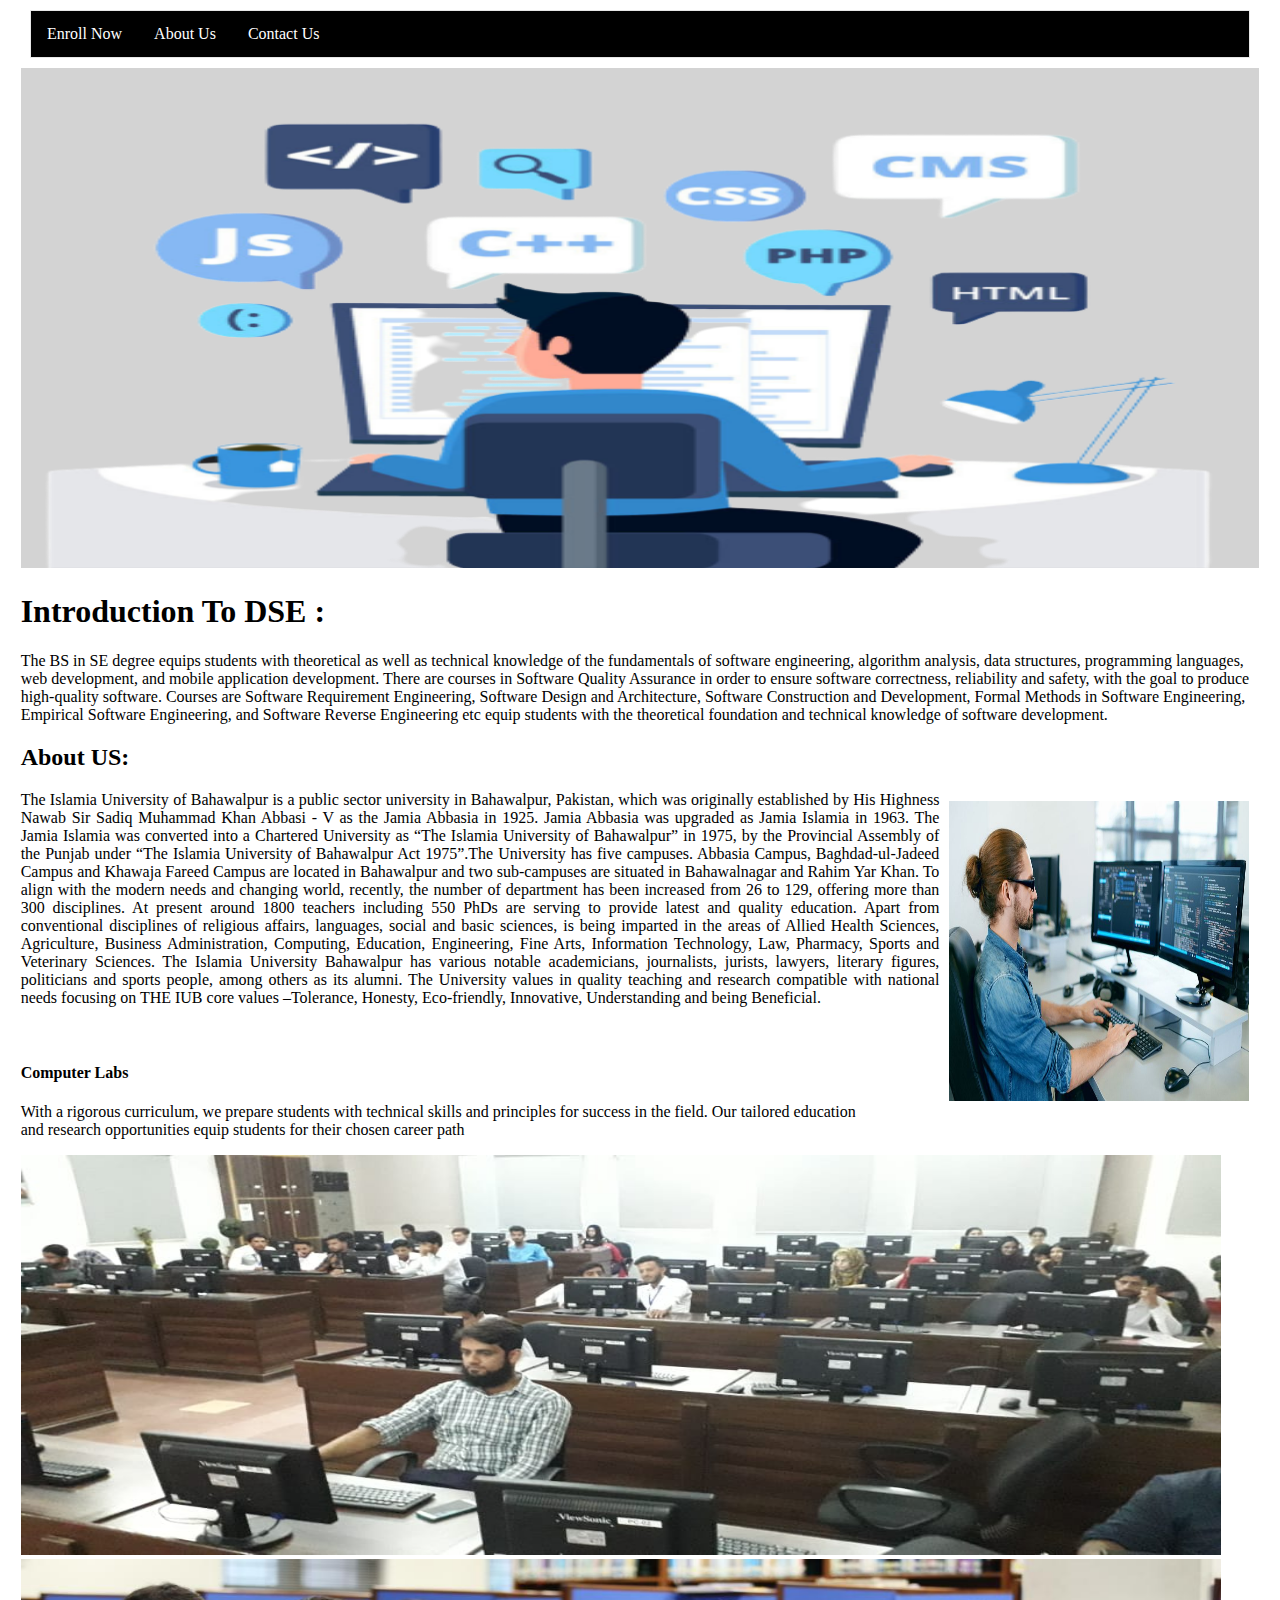
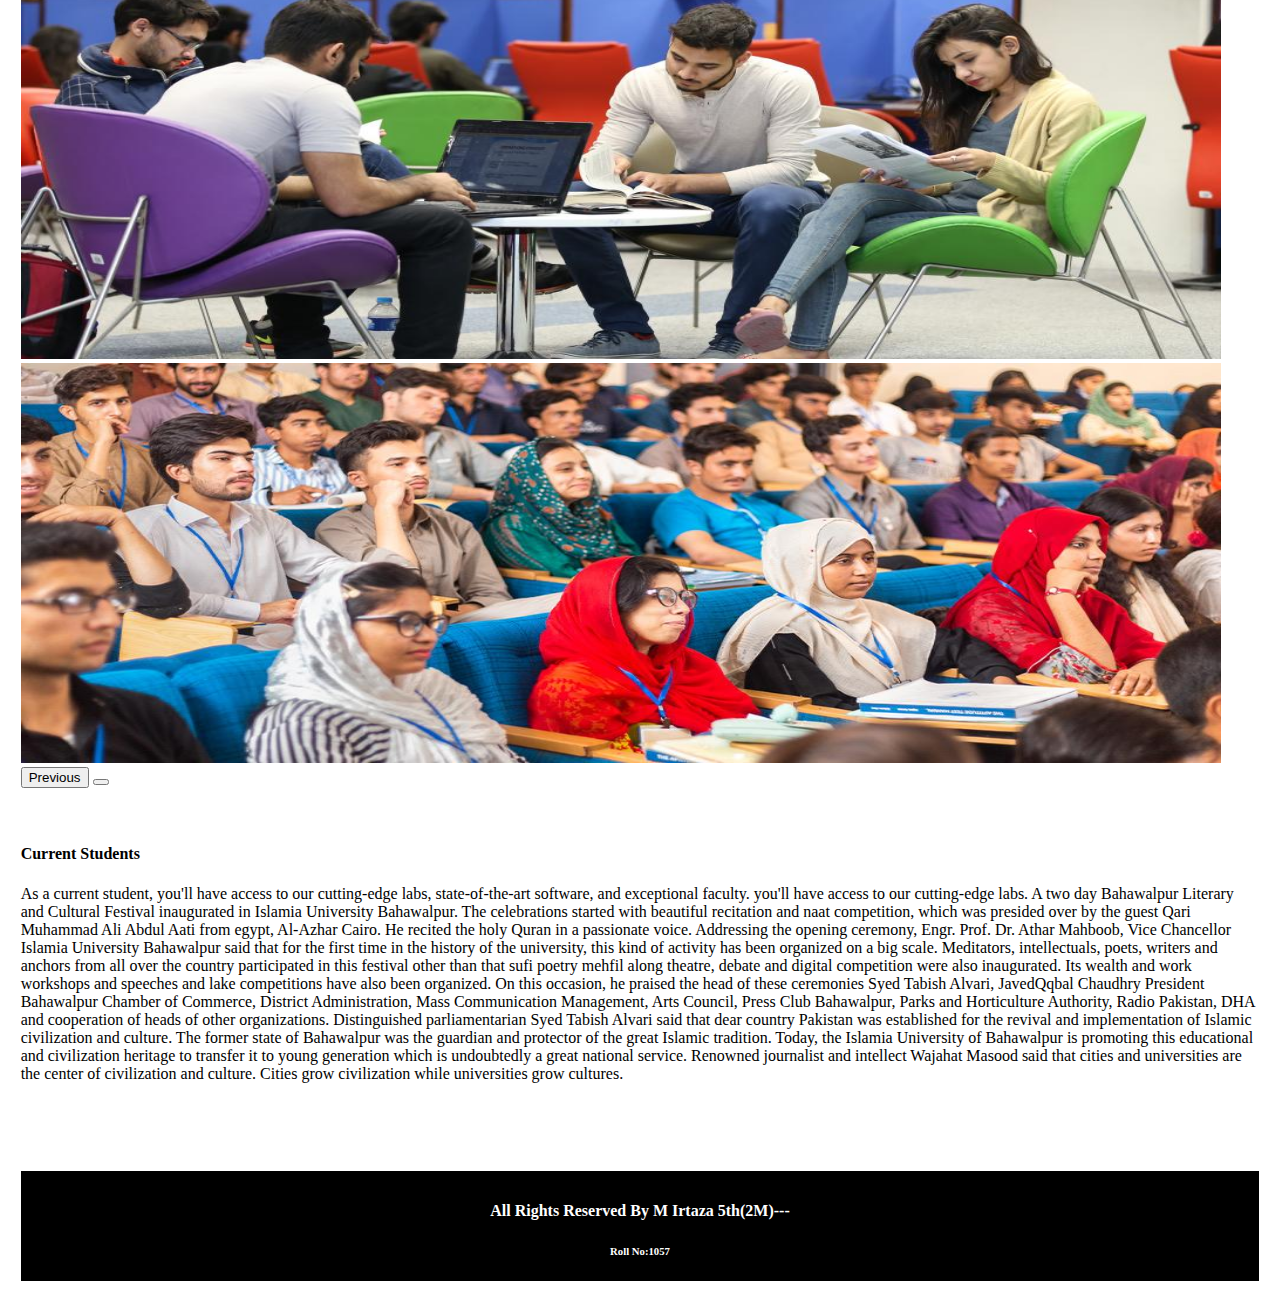
<file: M Irtaza 5th2M/index.html>
<!DOCTYPE html>
<html>
<head>
	<meta charset="utf-8">
	<meta name="viewport" content="width=device-width, initial-scale=1">
	<title>Article</title>
	<link href="https://cdn.jsdelivr.net/npm/bootstrap@5.3.0-alpha3/dist/css/bootstrap.min.css" rel="stylesheet" integrity="sha384-KK94CHFLLe+nY2dmCWGMq91rCGa5gtU4mk92HdvYe+M/SXH301p5ILy+dN9+nJOZ" crossorigin="anonymous">
<script src="https://cdn.jsdelivr.net/npm/bootstrap@5.3.0-alpha3/dist/js/bootstrap.bundle.min.js" integrity="sha384-ENjdO4Dr2bkBIFxQpeoTz1HIcje39Wm4jDKdf19U8gI4ddQ3GYNS7NTKfAdVQSZe" crossorigin="anonymous"></script>
	<link rel="stylesheet" type="text/css" href="def.css">
</head>
<body class="body">
	 <div >
        <nav class="bgd">
            <ul>
               <li><a  href="https://www.iub.edu.pk/">Enroll Now</a></li>
                <li><a href="./ASPAbout.html">About Us</a></li>
                <li><a href="./ASPContact.html">Contact Us</a></li>
               
            </ul>
        </nav>
    </div>

	<div class="container2">

		<img class="img2" src="./header.png" alt="">

		<div>
			<h1>Introduction To DSE :</h1>
			<p>The BS in SE degree equips students with theoretical as well as technical knowledge of the fundamentals of software engineering, algorithm analysis, data structures, programming languages, web development, and mobile application development.

				There are courses in Software Quality Assurance in order to ensure software correctness, reliability and safety, with the goal to produce high-quality software.
				
				Courses are Software Requirement Engineering, Software Design and Architecture, Software Construction and Development, Formal Methods in Software Engineering, Empirical Software Engineering, and Software Reverse Engineering etc equip students with the theoretical foundation and technical knowledge of software development.</p>
		</div>

		<div>
			<h2>About US: </h2>
			<img class="img3" src="dse.jpg" alt="">

			<div class="text2">
				The Islamia University of Bahawalpur is a public sector university in Bahawalpur, Pakistan, which was originally established by His Highness Nawab Sir Sadiq Muhammad Khan Abbasi - V as the Jamia Abbasia in 1925. Jamia Abbasia was upgraded as Jamia Islamia in 1963. The Jamia Islamia was converted into a Chartered University as “The Islamia University of Bahawalpur” in 1975, by the Provincial Assembly of the Punjab under “The Islamia University of Bahawalpur Act 1975”.The University has five campuses. Abbasia Campus, Baghdad-ul-Jadeed Campus and Khawaja Fareed Campus are located in Bahawalpur and two sub-campuses are situated in Bahawalnagar and Rahim Yar Khan. To align with the modern needs and changing world, recently, the number of department has been increased from 26 to 129, offering more than 300 disciplines. At present around 1800 teachers including 550 PhDs are serving to provide latest and quality education. Apart from conventional disciplines of religious affairs, languages, social and basic sciences, is being imparted in the areas of Allied Health Sciences, Agriculture, Business Administration, Computing, Education, Engineering, Fine Arts, Information Technology, Law, Pharmacy, Sports and Veterinary Sciences. The Islamia University Bahawalpur has various notable academicians, journalists, jurists, lawyers, literary figures, politicians and sports people, among others as its alumni. The University values in quality teaching and research compatible with national needs focusing on THE IUB core values –Tolerance, Honesty, Eco-friendly, Innovative, Understanding and being Beneficial.
			</div>
		</div>
		<br>
	
		<br>
		<h4>Computer Labs</h4>
		<p>
			With a rigorous curriculum, we prepare students with technical skills and principles for success in the field. Our tailored education<br> and research opportunities equip students for their chosen career path</p>
		<div id="carouselExample" class="carousel slide">
			<div class="carousel-inner">
			  <div class="carousel-item active">
				<img src="./lab1.jpg" class="d-block w-100" width="1200px"  height="400px">
			  </div>
			  <div class="carousel-item">
				<img src="./IMG_5164_0.jpg" class="d-block w-100" width="1200px"  height="400px">
			  </div>
			  <div class="carousel-item">
				<img src="./08.jpg" class="d-block w-100" width="1200px" height="400px">
			  </div>
			</div>
			<button class="carousel-control-prev" type="button" data-bs-target="#carouselExample" data-bs-slide="prev">
			  <span class="carousel-control-prev-icon" aria-hidden="true"></span>
			  <span class="visually-hidden">Previous</span>
			</button>
			<button class="carousel-control-next" type="button" data-bs-target="#carouselExample" data-bs-slide="next">
			  <span class="carousel-control-next-icon" aria-hidden="true"></span>
			  
			</button>
		</div>
			<br>
			<br>
			<h4>Current Students</h4>
				<p>As a current student, you'll have access to our cutting-edge labs, state-of-the-art software, and exceptional faculty. you'll have access to our cutting-edge labs.
					A two day Bahawalpur Literary and Cultural Festival inaugurated in Islamia University Bahawalpur. The celebrations started with beautiful recitation and naat competition, which was presided over by the guest Qari Muhammad Ali Abdul Aati from egypt, Al-Azhar Cairo. He recited the holy Quran in a passionate voice. Addressing the opening ceremony, Engr. Prof. Dr. Athar Mahboob, Vice Chancellor Islamia University Bahawalpur said that for the first time in the history of the university, this kind of activity has been organized on a big scale.  Meditators, intellectuals, poets, writers and anchors from all over the country participated in this festival other than that sufi poetry mehfil along theatre, debate and digital competition were also inaugurated. Its wealth and work workshops and speeches and lake competitions have also been organized. On this occasion, he praised the head of these ceremonies Syed Tabish Alvari, JavedQqbal Chaudhry President Bahawalpur Chamber of Commerce, District Administration, Mass Communication Management, Arts Council, Press Club Bahawalpur, Parks and Horticulture Authority, Radio Pakistan, DHA and cooperation of heads of other organizations. Distinguished parliamentarian Syed Tabish Alvari said that dear country Pakistan was established for the revival and implementation of Islamic civilization and culture. The former state of Bahawalpur was the guardian and protector of the great Islamic tradition. Today, the Islamia University of Bahawalpur is promoting this educational and civilization heritage to transfer it to young generation which is undoubtedly a great national service. Renowned journalist and intellect Wajahat Masood said that cities and universities are the center of civilization and culture. Cities grow civilization while universities grow cultures. 
				</p>
				<br>
				<br>
				<br>
				
				
				
			
			<br>
				
				<div class="footer">
					<h4>All Rights Reserved By M Irtaza 5th(2M)---</h4>
					<h6>Roll No:1057</h6>
					<p>Phone: 03099995502</p>
				</div>
		 
	</div>
</body>
</html>
</file>
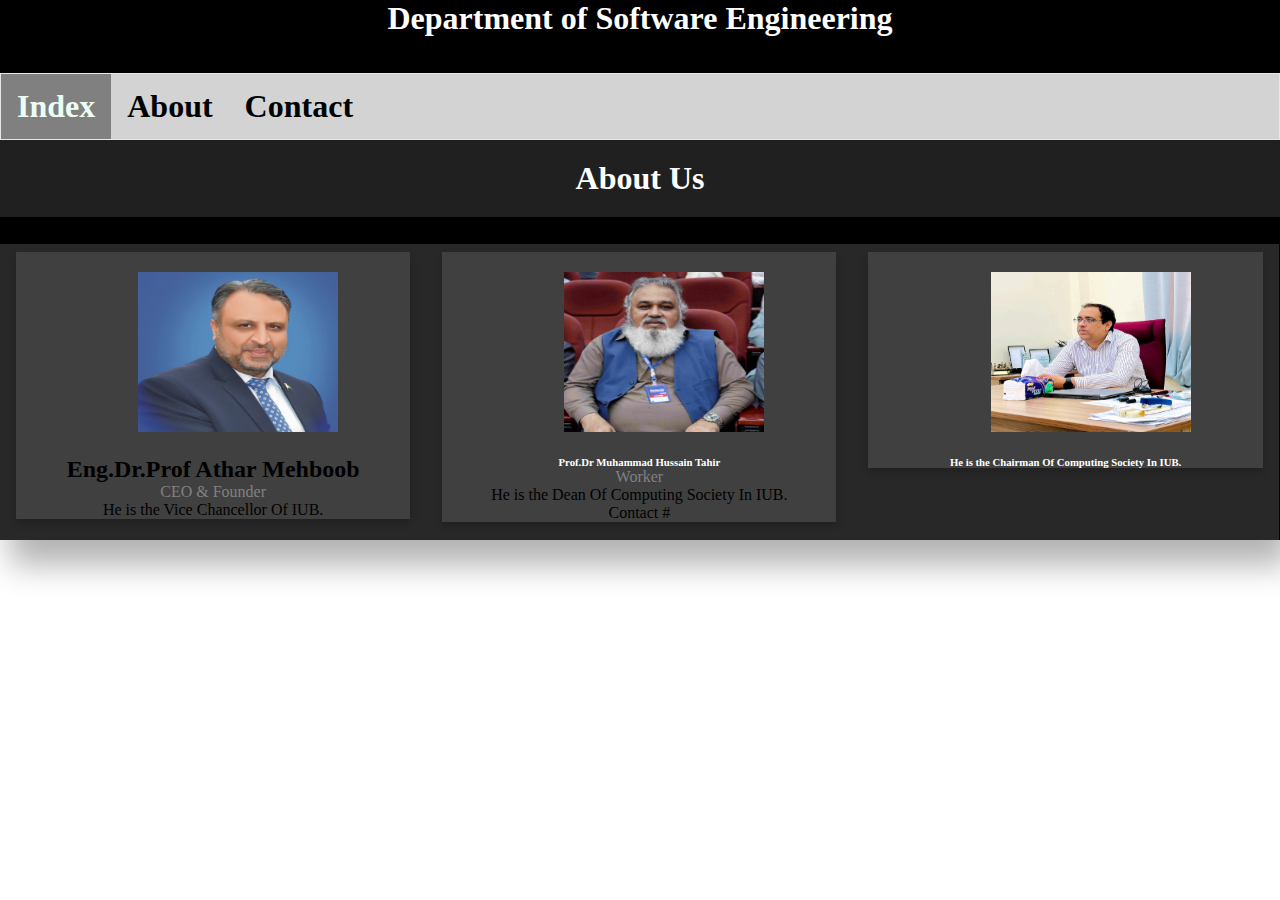
<file: M Irtaza 5th2M/ASPAbout.html>
<!DOCTYPE html>
<html>
<head>
	<meta charset="utf-8">
	<meta name="viewport" content="width=device-width, initial-scale=1">
	<title>ASP-About</title>
	<link rel="stylesheet" type="text/css" href="defasp.css">
</head>
<body class="body">
	<div class="container">
    <div>
   <h1> Department of Software Engineering</h1>
   <p>(Full stack Development course)</p>
   <br>
 </div>
 <div >
   <h1>
        <nav>
            <ul class="navy" style="color:navy;">
                <li><a class="active" href="ASP.html">Index</a></li>
                <li><a href="ASPAbout.html">About</a></li>
                <li><a href="ASPContact.html">Contact</a></li>
                
            </ul>
        </nav>
    </h1>
 </div>
	<div class="about-section">
  <h1>About Us </h1>
  
</div>

<h2 style="text-align:center">Our Team</h2>
<div class="row">
  <div class="column1" style=" background-color: #282828;">
    <div class="card">
      <img class="img1" src="./vc-dr-prof.jpeg" >
      <div class="container1">
        <h2>Eng.Dr.Prof Athar Mehboob</h2>
        <p class="title">CEO & Founder</p>
        <p>He is the Vice Chancellor Of IUB.</p>
      </div>
    </div>
  </div>

  <div class="column1" style=" background-color: #282828;">
    <div class="card">
      <img class="img1" src="./dean.jpg" >
      <div class="container1">
        <h6>Prof.Dr Muhammad Hussain Tahir</h6>
        <p class="title">Worker</p>
        <p>He is the Dean Of Computing Society In IUB.</p>
        <p>Contact # </p>
      
      </div>
    </div>
  </div>
  
  <div class="column1" style=" background-color: #282828;">
    <div class="card">
      <img class="img1" src="./chairman.jpg" >
      <div class="container1">
        <h6>He is the Chairman Of Computing Society In IUB.</h6>

      </div>
    </div>
  </div>
</div>


</body>
</html>
</file>
<file: M Irtaza 5th2M/def.css>
.body{
	background-color: white;
height: fit-content;

}

.container{
	margin: 10px auto;
	width: 1300px;
	height: 200px;
	padding: 8px;
    background-color:white;
}

.img{
	float: left;
	width: 300px;
	height: 200px;
	padding: 0 10px 0 0;

}

.text{
	margin-left: 320px;
	height: 195px;
	border-style: solid;
	border-radius: 30px;
	text-align: center;
	font-family: verdana;

}

.container2{
	margin: 10px auto;
	width: 98%;
	height: 2000px;
	    
    background-color :white;

}

.img2{
	
	width: 100%;
	height: 500px;
	background-color: lightgray;
	
}
.header{
	height: 400px;
	width: 1300px;
	background-color:lightblue;
}

.img3{
	float: right;
	width: 300px;
	height: 300px;
	padding: 10px 10px 10px 10px;

}
.img4{
	width: 1300px;
	height: 400px;
}

.text2{
	padding: 0 10px 0 0;
	text-align: justify;
	font-family: verdana;
	
}

ul {
    list-style-type: none;
    margin: 10px auto;
    padding: 0;
    overflow: hidden;
    border: 1px solid #e7e7e7;
    background-color:black;
    
  }
  
  li {
    float: left;
  }
  
  li a {
    display: block;
    color: white;
    text-align: center;
    padding: 14px 16px;
    text-decoration:none;
  }
  
  li a:hover:not(.active) {
    background-color:orangered;
  }
  
  li a.active {
    color: white;
    background-color: #df175a;
  }

  .bgd{
  	margin-left: 22px;
  	margin-right: 22px;
	background-color: lightgray;
  }

  .footer{
	width: 100%;
	height: 100px;
	background-color:black;
	color: white;
	text-align: center;
	padding-top:10px;
  }
</file>
<file: M Irtaza 5th2M/defasp.css>
/* Style the header */
*{
    padding: 0;
    margin: 0;
    box-sizing: border-box;
}

body{
    background-color:white;
}

.heading{
    height: 100px;
    background-color: white;
    color: black;
}

ul {
    list-style-type: none;
    margin: 0;
    padding: 0;
    overflow: hidden;
    border: 1px solid #e7e7e7;
    background-color:lightgray;
    box-shadow: 10px 10px rgb(25, 78, 37) ;
  }
  
  li {
    list-style-type: none;
    float: left;
    color: black;
  }
  
  li a {
    display: block;
    color: black;
    text-align: center;
    padding: 14px 16px;
    text-decoration:none;
  }
  
  li a:hover:not(.active) {
    background-color: darkgray;
  }
  
  li a.active {
    color: rgb(237, 253, 243);
    background-color: gray;
  }
.img{
  float: right;
  width: 150px;
  height: 100px;
  
}

.container{
    text-align: center;
    color: white;
    font-family: Copperplate, Papyrus, fantasy;
    background-color: #000000;
    height: 540px;
    overflow: hidden;
    box-shadow: 10px 25px 30px rgba(0,0,0,0.3);
}

.wrapper{
    width: 100%;
    display: flex;
    animation: slide 8s infinite;
}

img{
    width: 100%;
}

@keyframes slide{
    0%{
        transform: translateX(0);
    }
    25%{
        transform: translateX(0);
    }
    30%{
        transform: translateX(-100%);
    }
    50%{
        transform: translateX(-100%);
    }
    55%{
        transform: translateX(-200%);
    }
    75%{
        transform: translateX(-200%);
    }
    80%{
        transform: translateX(-300%);
    }
    100%{
        transform: translateX(-300%);
    }
}

.module{
  background-color: #000000;
  font-family: Copperplate, Papyrus, fantasy;
  text-align: center;
    color: white;
    height: 100px;
    padding: 30px;
}

.column {
 color: white;
    font-family: Copperplate, Papyrus, fantasy;
  float: left;
  width: 33.33%;
  padding: 10px;
  height: 300px; /* Should be removed. Only for demonstration */
}

/* Clear floats after the columns */
.row:after {
 
  content: "";
  display: table;
  clear: both;
}

.a {
  list-style-type: circle;
  padding: 8px;
}

.module1{
  background-image: url(https://img.freepik.com/free-photo/old-black-background-grunge-texture-dark-wallpaper-blackboard-chalkboard-room-wall_1258-28312.jpg);
   background-color: #000000;
  font-family: Copperplate, Papyrus, fantasy;
  text-align: center;
    color: white;
    height: 500px;
  padding: 30px;
}

.module2{
background-image: url(https://media.istockphoto.com/vectors/simple-black-abstract-background-vector-id1156032243?k=20&m=1156032243&s=612x612&w=0&h=oeUGaEFoaO54W4OuHmxW1_0CqhagXnu6xkAzq3dA32A=);
   background-color: #000000;
  font-family: Copperplate, Papyrus, fantasy;
  text-align: center;
    color: white;
    height: 500px;
  padding: 30px;
}

.module3{
  background-image: url(https://wallpaperaccess.com/full/1386514.jpg);
   background-color: #000000;
  font-family: Copperplate, Papyrus, fantasy;
  text-align: center;
    color: white;
    height: 500px;
  padding: 30px;
}



html {
  box-sizing: border-box;
}


*, *:before, *:after {
  box-sizing: inherit;
}

.column1 {
  color: white;
  font-family: Copperplate, Papyrus, fantasy;
  float: left;
  width: 33.3%;
  margin-bottom: 16px;
  padding: 0 8px;
  height: 510px;
}

.card {
  box-shadow: 0 4px 8px 0 rgba(0, 0, 0, 0.2);
  margin: 8px;
  background-color: #404040;
  color: white;
}

.about-section {
  font-family: Copperplate, Papyrus, fantasy;
  padding: 20px;
  text-align: center;
  background-color: #202020;
  color: white;
}

.container1 {
  padding: 0 16px;
}

.container1::after, .row::after {
  content: "";
  clear: both;
  display: table;
}

.title {
  color: grey;
}

.button {
  border: none;
  outline: 0;
  display: inline-block;
  padding: 8px;
  color: white;
  background-color: blueviolet;
  text-align: center;
  cursor: pointer;
  width: 100%;
}

.button:hover {
  background-color: #555;
}

@media screen and (max-width: 650px) {
  .column {
    width: 100%;
    display: block;
  }
}

.img1{
  
  width: 250px;
  height: 200px;
  padding: 20px 0px 20px 50px;
}



input[type=text], select, textarea {
  width: 100%;
  padding: 12px;
  border: 1px solid #ccc;
  margin-top: 6px;
  margin-bottom: 16px;
  resize: vertical;
}

input[type=submit] {
  background-color: #04AA6D;
  color: white;
  padding: 12px 20px;
  border: none;
  cursor: pointer;
}

input[type=submit]:hover {
  background-color: #45a049;
}

/* Style the container/contact section */
.container2 {
  border-radius: 5px;
  background-color: #f2f2f2;
  padding: 10px;
}

/* Create two columns that float next to eachother */
.column2 {
  float: left;
  width: 50%;
  margin-top: 6px;
  padding: 20px;
}

/* Clear floats after the columns */
.row2:after {
  content: "";
  display: table;
  clear: both;
}

/* Responsive layout - when the screen is less than 600px wide, make the two columns stack on top of each other instead of next to each other */
@media screen and (max-width: 600px) {
  .column2, input[type=submit] {
    width: 100%;
    margin-top: 0;
  }
}
h2{
  color: black;
}
p{
  color: black;
}
</file>
